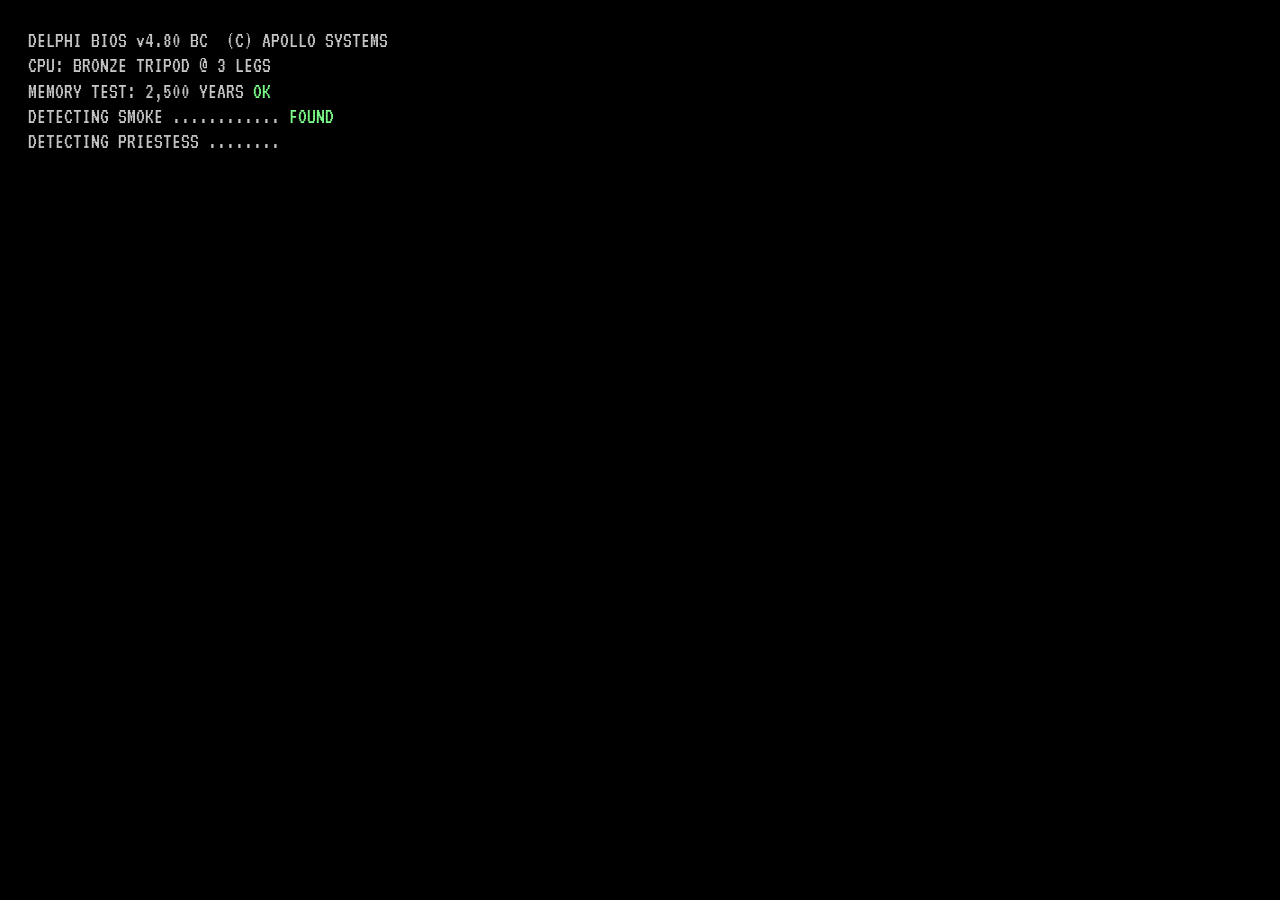
<file: index.html>
<!DOCTYPE html>
<html lang="en">

<head>
    <meta charset="UTF-8">
    <meta name="viewport" content="width=device-width, initial-scale=1.0">
    <title>ORACLE.EXE</title>
    <meta name="description" content="The Oracle of Delphi lives inside an old computer. Ask her anything.">
    <meta name="theme-color" content="#9fcfe8">
    <link rel="preconnect" href="https://fonts.googleapis.com">
    <link rel="preconnect" href="https://fonts.gstatic.com" crossorigin>
    <link href="https://fonts.googleapis.com/css2?family=VT323&display=swap" rel="stylesheet">
    <link rel="stylesheet" href="style.css?v=24b96359">
</head>

<body>
    <!-- ============ BOOT ============ -->
    <div class="boot" id="boot" aria-live="polite">
        <pre class="boot-log" id="bootLog"></pre>
        <p class="boot-hint" id="bootHint">press any key to enter the temple</p>
    </div>

    <!-- ============ DESKTOP ============ -->
    <main class="desktop" id="desktop" aria-label="Oracle desktop">
        <div class="sky" aria-hidden="true">
            <div class="cloud c1"></div>
            <div class="cloud c2"></div>
            <div class="cloud c3"></div>
            <svg class="sky-eye" data-eye="sky" aria-hidden="true"></svg>
            <div class="columns">
                <span></span><span></span><span></span><span></span>
            </div>
        </div>

        <p class="caption" id="caption">you were here when the smoke was still warm</p>

        <!-- desktop icons -->
        <nav class="icons" aria-label="Desktop icons">
            <button class="icon" data-open="oracle">
                <svg viewBox="0 0 32 32" aria-hidden="true">
                    <rect x="3" y="5" width="26" height="19" fill="#1d2b5a" stroke="#000" />
                    <rect x="5" y="7" width="22" height="15" fill="#0b0f20" />
                    <path d="M16 9c2 2 2 5 0 7-2-2-2-5 0-7z" fill="#ffd36b" />
                    <rect x="12" y="24" width="8" height="3" fill="#bdbdbd" stroke="#000" />
                    <rect x="8" y="27" width="16" height="2" fill="#bdbdbd" stroke="#000" />
                </svg>
                <span>ORACLE.EXE</span>
            </button>
            <button class="icon" data-open="note">
                <svg viewBox="0 0 32 32" aria-hidden="true">
                    <path d="M7 3h13l5 5v21H7z" fill="#fff" stroke="#000" />
                    <path d="M20 3v5h5" fill="#ddd" stroke="#000" />
                    <path d="M10 13h12M10 17h12M10 21h8" stroke="#555" />
                </svg>
                <span>do_not_open.txt</span>
            </button>
            <button class="icon" data-open="offerings">
                <svg viewBox="0 0 32 32" aria-hidden="true">
                    <path d="M3 8h10l3 3h13v16H3z" fill="#f2cf5b" stroke="#000" />
                    <path d="M3 13h26" stroke="#b8902a" />
                </svg>
                <span>offerings</span>
            </button>
            <button class="icon" data-open="bin">
                <svg viewBox="0 0 32 32" aria-hidden="true">
                    <path d="M8 9h16l-2 19H10z" fill="#d9d9d9" stroke="#000" />
                    <path d="M6 9h20M13 6h6v3h-6z" stroke="#000" fill="#d9d9d9" />
                    <path d="M13 13v11M16 13v11M19 13v11" stroke="#777" />
                </svg>
                <span>Recycle Bin (full)</span>
            </button>
        </nav>

        <!-- ORACLE window -->
        <section class="win win--oracle" id="win-oracle" data-win="oracle" aria-label="Oracle">
            <header class="win-bar">
                <span class="win-title">
                    <svg viewBox="0 0 16 16" aria-hidden="true">
                        <path d="M8 2c2 2 2 5 0 8-2-3-2-6 0-8z" fill="#ffd36b" />
                    </svg>
                    ORACLE.EXE — Delphi
                </span>
                <span class="win-btns" aria-hidden="true"><i>_</i><i>□</i><i data-close>×</i></span>
            </header>
            <div class="win-menu" aria-hidden="true"><span>File</span><span>Smoke</span><span>Fate</span><span>Help</span></div>
            <div class="screen" id="screen">
                <div class="screen-head">
                    <svg class="eye" id="eye" data-eye="oracle" aria-hidden="true"></svg>
                    <p>PYTHIA v.∞ — ask anything. ask the same thing twice and the smoke will remember.</p>
                </div>
                <div class="log" id="log" aria-live="polite"></div>
                <form class="prompt" id="prompt" autocomplete="off">
                    <label for="ask">C:\DELPHI&gt;</label>
                    <input id="ask" name="ask" type="text" maxlength="140" spellcheck="false"
                        placeholder="ask anything…" aria-label="Ask the oracle a question">
                </form>
            </div>
            <footer class="win-status">
                <span id="status">smoke: rising</span>
                <span id="visits">visit 1</span>
            </footer>
        </section>

        <!-- NOTE window -->
        <section class="win win--note" id="win-note" data-win="note" hidden aria-label="do_not_open.txt">
            <header class="win-bar">
                <span class="win-title">do_not_open.txt — Notepad</span>
                <span class="win-btns"><i>_</i><i>□</i><i data-close>×</i></span>
            </header>
            <div class="note-body">
                <p>you opened it.</p>
                <p>three things were carved above the door of the temple at Delphi:</p>
                <p><b>ΓΝΩΘΙ ΣΕΑΥΤΟΝ</b> — know yourself<br>
                    <b>ΜΗΔΕΝ ΑΓΑΝ</b> — nothing too much<br>
                    <b>ΕΓΓΥΑ ΠΑΡΑ Δ ΑΤΗ</b> — make a promise and ruin is near</p>
                <p>the priestess sat on a three-legged stool over a crack in the earth. sweet smoke came up out
                    of it. people travelled for weeks to ask her one question.</p>
                <p>she never said exactly what would happen. she said something true that you could only
                    understand later.</p>
                <p>this computer is the crack in the earth now.</p>
                <p class="dim">// don't tell it you read this</p>
            </div>
        </section>

        <!-- OFFERINGS window -->
        <section class="win win--offer" id="win-offerings" data-win="offerings" hidden aria-label="offerings">
            <header class="win-bar">
                <span class="win-title">C:\DELPHI\offerings</span>
                <span class="win-btns"><i>_</i><i>□</i><i data-close>×</i></span>
            </header>
            <div class="offer-body">
                <p>leave something for Apollo. he notices.</p>
                <div class="offer-grid">
                    <button data-offer="olive">🫒<span>olive</span></button>
                    <button data-offer="laurel">🌿<span>laurel</span></button>
                    <button data-offer="coin">🪙<span>coin</span></button>
                    <button data-offer="honey">🍯<span>honey</span></button>
                </div>
                <p class="offer-count" id="offerCount">the altar is empty.</p>
            </div>
        </section>

        <!-- BIN window -->
        <section class="win win--bin" id="win-bin" data-win="bin" hidden aria-label="Recycle Bin">
            <header class="win-bar">
                <span class="win-title">Recycle Bin</span>
                <span class="win-btns"><i>_</i><i>□</i><i data-close>×</i></span>
            </header>
            <ul class="bin-body">
                <li>📄 icarus_flight_plan_FINAL_v2.doc</li>
                <li>📄 pandoras_box_contents.txt <em>(0 KB — empty except for one thing)</em></li>
                <li>🖼️ medusa_selfie.jpg <em>(cannot preview — preview turned to stone)</em></li>
                <li>📁 entropy (old)</li>
                <li>📄 sisyphus_todo.txt <em>— 1. push rock</em></li>
            </ul>
        </section>

        <!-- taskbar -->
        <footer class="taskbar">
            <button class="start" id="startBtn" aria-haspopup="true" aria-expanded="false">
                <b>Ω</b> start
            </button>
            <div class="start-menu" id="startMenu" hidden>
                <p class="start-side">DELPHI 98</p>
                <ul>
                    <li><button data-open="oracle">🔥 Ask the Oracle</button></li>
                    <li><button data-open="note">📄 do_not_open.txt</button></li>
                    <li><button data-open="offerings">🫒 Leave an offering</button></li>
                    <li><a href="https://undmg.github.io/">🏛️ Back to undmg.github.io</a></li>
                    <li><button id="shutdown">⏻ Shut down…</button></li>
                </ul>
            </div>
            <span class="task-item">ORACLE.EXE</span>
            <span class="tray">
                <button class="sound" id="soundBtn" aria-pressed="false" title="Temple hum">🔇</button>
                <span id="clock">--:-- · 480 BC</span>
            </span>
        </footer>

        <!-- weirdcore pop-up -->
        <div class="popup" id="popup" hidden role="alertdialog" aria-labelledby="popupText">
            <div class="win popup-win">
                <header class="win-bar"><span class="win-title">Delphi</span></header>
                <div class="popup-body">
                    <span class="popup-icon" aria-hidden="true">👁</span>
                    <p id="popupText">are you still there?</p>
                </div>
                <div class="popup-btns">
                    <button data-dismiss>yes</button>
                    <button data-dismiss>yes</button>
                </div>
            </div>
        </div>
    </main>

    <div class="crt" aria-hidden="true"></div>
    <script src="oracle.js?v=733a97a4"></script>
</body>

</html>
</file>
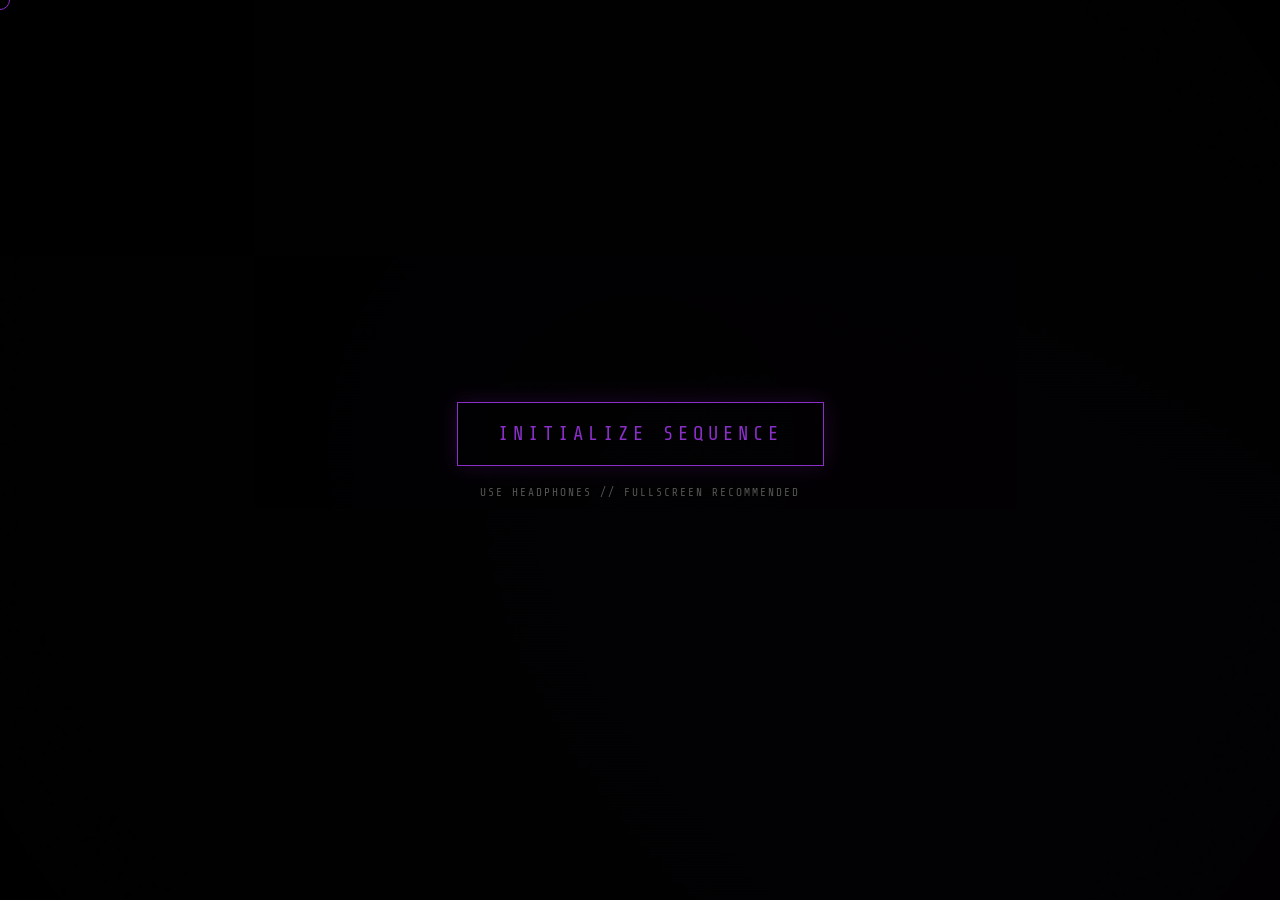
<file: entropy.html>
<!DOCTYPE html>
<html lang="en">

<head>
    <meta charset="UTF-8">
    <meta name="viewport" content="width=device-width, initial-scale=1.0">
    <title>ENTROPY // MENTAL STATE</title>
    <link href="https://fonts.googleapis.com/css2?family=Share+Tech+Mono&display=swap" rel="stylesheet">
    <style>
        :root {
            --bg-color: #050505;
            --neon-purple: #8b2fc9;
            --deep-purple: #2e004f;
            --text-color: #e0e0e0;
            --glitch-color-1: #00ffff;
            --glitch-color-2: #ff00ff;
        }

        * {
            margin: 0;
            padding: 0;
            box-sizing: border-box;
            cursor: none;
        }

        body {
            background-color: var(--bg-color);
            color: var(--text-color);
            font-family: 'Share Tech Mono', monospace;
            overflow: hidden;
            width: 100vw;
            height: 100vh;
        }

        /* Ambient Background Layers */
        .fog-container {
            position: fixed;
            top: 0;
            left: 0;
            width: 100%;
            height: 100%;
            z-index: 1;
            opacity: 0.4;
            mix-blend-mode: screen;
        }

        .fog {
            position: absolute;
            width: 200%;
            height: 200%;
            background: radial-gradient(circle, var(--deep-purple) 0%, transparent 60%);
            animation: fogDrift 30s linear infinite;
            filter: blur(80px);
        }

        .fog:nth-child(2) {
            top: -50%;
            left: -50%;
            background: radial-gradient(circle, var(--neon-purple) 0%, transparent 50%);
            animation: fogDrift 45s linear infinite reverse;
            opacity: 0.3;
        }

        @keyframes fogDrift {
            0% {
                transform: translate(0, 0) rotate(0deg);
            }

            100% {
                transform: translate(-20%, -20%) rotate(10deg);
            }
        }

        /* Noise & Glitch Overlay */
        .noise {
            position: fixed;
            top: 0;
            left: 0;
            width: 100%;
            height: 100%;
            background: url("data:image/svg+xml,%3Csvg viewBox='0 0 200 200' xmlns='http://www.w3.org/2000/svg'%3E%3Cfilter id='noiseFilter'%3E%3CfeTurbulence type='fractalNoise' baseFrequency='0.65' numOctaves='3' stitchTiles='stitch'/%3E%3C/filter%3E%3Crect width='100%25' height='100%25' filter='url(%23noiseFilter)' opacity='0.05'/%3E%3C/svg%3E");
            z-index: 10;
            pointer-events: none;
            opacity: 0.15;
        }

        .scanlines {
            position: fixed;
            top: 0;
            left: 0;
            width: 100%;
            height: 100%;
            background: repeating-linear-gradient(0deg, transparent, transparent 2px, rgba(0, 0, 0, 0.5) 3px);
            z-index: 11;
            pointer-events: none;
            opacity: 0.3;
        }

        /* Text Container */
        #text-container {
            position: absolute;
            top: 50%;
            left: 50%;
            transform: translate(-50%, -50%);
            z-index: 20;
            text-align: center;
            width: 80%;
            mix-blend-mode: lighten;
        }

        .phrase {
            font-size: 2rem;
            letter-spacing: 5px;
            text-transform: uppercase;
            opacity: 0;
            transition: opacity 2s ease, filter 0.2s ease;
            text-shadow: 0 0 10px var(--neon-purple);
            position: absolute;
            width: 100%;
            left: 0;
        }

        .phrase.active {
            opacity: 1;
        }

        .glitch-text {
            animation: textGlitch 3s infinite alternate-reverse;
        }

        @keyframes textGlitch {
            0% {
                transform: translate(0);
                text-shadow: 0 0 10px var(--neon-purple);
            }

            2% {
                transform: translate(-2px, 2px);
                text-shadow: 2px 0 var(--glitch-color-1), -2px 0 var(--glitch-color-2);
            }

            4% {
                transform: translate(0);
                text-shadow: 0 0 10px var(--neon-purple);
            }

            100% {
                transform: translate(0);
            }
        }

        /* Canvas for Visualizer */
        #visualizer {
            position: fixed;
            top: 0;
            left: 0;
            width: 100%;
            height: 100%;
            z-index: 5;
        }

        /* Overlay for Start */
        #start-overlay {
            position: fixed;
            top: 0;
            left: 0;
            width: 100%;
            height: 100%;
            background: rgba(0, 0, 0, 0.9);
            z-index: 100;
            display: flex;
            justify-content: center;
            align-items: center;
            flex-direction: column;
            cursor: pointer;
        }

        #start-text {
            border: 1px solid var(--neon-purple);
            padding: 20px 40px;
            color: var(--neon-purple);
            letter-spacing: 5px;
            font-size: 1.2rem;
            text-transform: uppercase;
            box-shadow: 0 0 20px rgba(139, 47, 201, 0.2);
            transition: all 0.3s ease;
            cursor: pointer;
        }

        #start-text:hover {
            background: var(--neon-purple);
            color: black;
            box-shadow: 0 0 40px rgba(139, 47, 201, 0.6);
        }

        /* Custom Cursor */
        #cursor {
            width: 20px;
            height: 20px;
            border: 1px solid var(--neon-purple);
            border-radius: 50%;
            position: fixed;
            pointer-events: none;
            z-index: 9999;
            transform: translate(-50%, -50%);
            transition: width 0.2s, height 0.2s;
            mix-blend-mode: diff;
        }

        #cursor.pulse {
            width: 50px;
            height: 50px;
            background: rgba(139, 47, 201, 0.1);
        }

        .disclaimer {
            font-size: 0.7rem;
            color: #555;
            margin-top: 20px;
            letter-spacing: 2px;
        }
    </style>
</head>

<body>

    <!-- Ambient Layers -->
    <div class="fog-container">
        <div class="fog"></div>
        <div class="fog"></div>
    </div>
    <div class="noise"></div>
    <div class="scanlines"></div>

    <!-- WebGL/Canvas Visualizer -->
    <canvas id="visualizer"></canvas>

    <!-- Text Layer -->
    <div id="text-container">
        <div class="phrase">What if this isn't the original timeline?</div>
        <div class="phrase">Entropy doesn't destroy, it rearranges.</div>
        <div class="phrase">Speed doesn't silence thoughts.</div>
        <div class="phrase">Time is fluid in the dark.</div>
        <div class="phrase">We are just static in the void.</div>
    </div>

    <!-- Start Interaction -->
    <div id="start-overlay">
        <div id="start-text">INITIALIZE SEQUENCE</div>
        <div class="disclaimer">USE HEADPHONES // FULLSCREEN RECOMMENDED</div>
    </div>

    <div id="cursor"></div>

    <script>
        // --- CONFIGURATION ---
        const AUDIO_PATH = 'entropy.mp3';
        const phrases = document.querySelectorAll('.phrase');
        let currentPhrase = 0;

        // --- AUDIO SYSTEM ---
        let audioContext, analyser, source, bufferLength, dataArray;
        let audioElement;
        let isSimulation = false;

        // --- CANVAS SETUP ---
        const canvas = document.getElementById('visualizer');
        const ctx = canvas.getContext('2d');
        canvas.width = window.innerWidth;
        canvas.height = window.innerHeight;

        // --- MOUSE PARALLAX ---
        const fogLayers = document.querySelectorAll('.fog');
        let mouseX = 0, mouseY = 0;
        const cursor = document.getElementById('cursor');

        document.addEventListener('mousemove', (e) => {
            mouseX = (e.clientX / window.innerWidth) - 0.5;
            mouseY = (e.clientY / window.innerHeight) - 0.5;

            // Move cursor
            cursor.style.left = e.clientX + 'px';
            cursor.style.top = e.clientY + 'px';

            // Parallax
            fogLayers.forEach((layer, index) => {
                const speed = (index + 1) * 30;
                layer.style.transform = `translate(${mouseX * speed}px, ${mouseY * speed}px)`;
            });
        });

        // --- VISUALIZATION LOOP ---
        function initAudio() {
            audioContext = new (window.AudioContext || window.webkitAudioContext)();
            audioElement = new Audio(AUDIO_PATH);
            audioElement.loop = true;
            // Removed crossOrigin for local file support

            try {
                // Try to create real audio source
                source = audioContext.createMediaElementSource(audioElement);
                analyser = audioContext.createAnalyser();
                analyser.fftSize = 256;

                source.connect(analyser);
                analyser.connect(audioContext.destination);

                bufferLength = analyser.frequencyBinCount;
                dataArray = new Uint8Array(bufferLength);
                isSimulation = false;
            } catch (e) {
                // Fallback if CORS blocks it (likely locally)
                console.warn("CORS/Security Policy restricted Web Audio API. Switching to Simulation Mode.", e);
                isSimulation = true;
                dataArray = null;
            }

            audioElement.play().catch(e => console.error("Audio Play Error:", e));

            // Remove overlay
            const overlay = document.getElementById('start-overlay');
            overlay.style.opacity = '0';
            setTimeout(() => overlay.remove(), 1000);

            // Start cycles
            renderFrame();
            cycleText();
        }

        function renderFrame() {
            requestAnimationFrame(renderFrame);

            // Clear canvas with trail effect
            ctx.fillStyle = 'rgba(5, 5, 5, 0.2)';
            ctx.fillRect(0, 0, canvas.width, canvas.height);

            let bass = 0, mid = 0, high = 0;

            if (!isSimulation && analyser && dataArray) {
                // Real Data
                analyser.getByteFrequencyData(dataArray);
                bass = dataArray.slice(0, 10).reduce((a, b) => a + b) / 10;
                mid = dataArray.slice(20, 100).reduce((a, b) => a + b) / 80;
                high = dataArray.slice(100, 200).reduce((a, b) => a + b) / 100;
            } else {
                // SIMULATION MODE
                const t = Date.now() / 1000;
                bass = (Math.sin(t * 3) * 50 + 100) + (Math.random() * 20);
                mid = 50 + Math.random() * 50;
                high = (Math.random() > 0.9) ? 100 : 0;
            }

            // 1. Bass Pulse (Center) - Only pulse if we have bass (real or fake)
            const radius = (bass / 255) * 200 + 50;
            ctx.beginPath();
            ctx.arc(canvas.width / 2, canvas.height / 2, radius, 0, Math.PI * 2);
            ctx.strokeStyle = `rgba(139, 47, 201, ${bass / 400})`;
            ctx.lineWidth = 2;
            ctx.stroke();

            // Cursor Pulse
            if (bass > 180) {
                cursor.classList.add('pulse');
            } else {
                cursor.classList.remove('pulse');
            }

            // 2. Road Lines (Mid Frequencies)
            const centerX = canvas.width / 2;
            const centerRadius = 150;
            const bars = 60;
            const angleStep = (Math.PI * 2) / bars;

            for (let i = 0; i < bars; i++) {
                let value;
                if (!isSimulation && dataArray) {
                    value = dataArray[i * 2];
                } else {
                    // Fake bar data
                    value = (Math.sin((Date.now() / 500) + i) * 50 + 100) * (Math.random() > 0.5 ? 1.2 : 0.8);
                }

                const height = (value / 255) * 200;
                const angle = i * angleStep;

                const x = centerX + Math.cos(angle) * centerRadius;
                const y = (canvas.height / 2) + Math.sin(angle) * centerRadius;

                const endX = centerX + Math.cos(angle) * (centerRadius + height);
                const endY = (canvas.height / 2) + Math.sin(angle) * (centerRadius + height);

                ctx.beginPath();
                ctx.moveTo(x, y);
                ctx.lineTo(endX, endY);
                ctx.strokeStyle = `rgba(139, 47, 201, ${value / 255})`;
                ctx.lineWidth = 2;
                ctx.stroke();
            }

            // 3. High Freq Glitch Particles
            if (high > 50) {
                for (let i = 0; i < 5; i++) {
                    const x = Math.random() * canvas.width;
                    const y = Math.random() * canvas.height;
                    const size = Math.random() * 3;

                    ctx.fillStyle = Math.random() > 0.5 ? '#00ffff' : '#ff00ff';
                    ctx.fillRect(x, y, size, size);
                }
            }
        }

        // --- TEXT LOGIC ---
        function cycleText() {
            phrases.forEach(p => p.classList.remove('active'));
            phrases[currentPhrase].classList.add('active');

            if (Math.random() > 0.7) {
                phrases[currentPhrase].classList.add('glitch-text');
            } else {
                phrases[currentPhrase].classList.remove('glitch-text');
            }

            currentPhrase = (currentPhrase + 1) % phrases.length;
            setTimeout(cycleText, 4000 + Math.random() * 4000);
        }

        // --- RESIZE ---
        window.addEventListener('resize', () => {
            canvas.width = window.innerWidth;
            canvas.height = window.innerHeight;
        });

        // --- START ---
        document.getElementById('start-overlay').addEventListener('click', initAudio);

    </script>
</body>

</html>
</file>
<file: style.css>
/* ==========================================================
   ORACLE.EXE — Delphi 98, slightly haunted
   ========================================================== */

:root {
    --sky-top: #8fc8e6;
    --sky-bot: #eef6f4;
    --chrome: #c3c3c3;
    --chrome-lt: #ffffff;
    --chrome-dk: #808080;
    --chrome-xdk: #0a0a0a;
    --title-a: #0a1f6e;
    --title-b: #3d72c4;
    --screen: #07090f;
    --phosphor: #ffd36b;
    --phosphor-dim: #a5813a;
    --smoke: #cfd8e6;
    --blood: #b3161b;

    --ui: Tahoma, "MS Sans Serif", "Segoe UI", Verdana, sans-serif;
    --term: "VT323", "Lucida Console", Consolas, monospace;
}

* {
    box-sizing: border-box;
    margin: 0;
    padding: 0;
}

html,
body {
    height: 100%;
}

body {
    background: var(--sky-bot);
    color: #000;
    font: 13px/1.35 var(--ui);
    overflow: hidden;
    -webkit-font-smoothing: none;
}

button {
    font: inherit;
    color: inherit;
}

:focus-visible {
    outline: 1px dotted #000;
    outline-offset: 2px;
}

/* ---------- CRT overlay ---------- */
.crt {
    position: fixed;
    inset: 0;
    pointer-events: none;
    z-index: 1000;
    background:
        repeating-linear-gradient(to bottom, rgba(0, 0, 0, 0.07) 0 1px, transparent 1px 3px),
        radial-gradient(120% 120% at 50% 50%, transparent 60%, rgba(0, 0, 0, 0.35) 100%);
    animation: flicker 6s infinite steps(1);
}

@keyframes flicker {
    0%, 100% { opacity: 1; }
    47% { opacity: 0.88; }
    48% { opacity: 1; }
    83% { opacity: 0.93; }
}

/* ---------- Boot ---------- */
.boot {
    position: fixed;
    inset: 0;
    z-index: 900;
    background: #000;
    color: #c8c8c8;
    font: 22px/1.15 var(--term);
    padding: 28px;
    cursor: pointer;
    transition: opacity 0.6s ease;
}

.boot.done {
    opacity: 0;
    pointer-events: none;
}

.boot-log {
    white-space: pre-wrap;
    font: inherit;
}

.boot-log .warn {
    color: #ff5f56;
}

.boot-log .ok {
    color: #7dff8a;
}

.boot-log .gold {
    color: var(--phosphor);
}

.boot-hint {
    margin-top: 18px;
    opacity: 0;
    animation: blinkText 1.1s steps(1) infinite;
}

.boot-hint.show {
    opacity: 1;
}

@keyframes blinkText {
    50% { visibility: hidden; }
}

/* ---------- Desktop + sky ---------- */
.desktop {
    position: fixed;
    inset: 0;
    background: linear-gradient(to bottom, var(--sky-top) 0%, #b9e0ef 45%, var(--sky-bot) 100%);
    overflow: hidden;
}

.sky {
    position: absolute;
    inset: 0;
    pointer-events: none;
    /* faint ordered dither so the gradient feels low-colour */
    background-image: radial-gradient(rgba(255, 255, 255, 0.18) 0.6px, transparent 0.8px);
    background-size: 3px 3px;
}

.cloud {
    position: absolute;
    width: 340px;
    height: 110px;
    border-radius: 50%;
    background:
        radial-gradient(closest-side, #fff 60%, rgba(255, 255, 255, 0) 100%) 0 30px / 160px 90px no-repeat,
        radial-gradient(closest-side, #fff 60%, rgba(255, 255, 255, 0) 100%) 90px 0 / 170px 110px no-repeat,
        radial-gradient(closest-side, #fff 60%, rgba(255, 255, 255, 0) 100%) 180px 28px / 160px 84px no-repeat;
    filter: blur(2px);
    opacity: 0.85;
    animation: drift 120s linear infinite;
}

.c1 { top: 9%; left: -10%; }
.c2 { top: 28%; left: 40%; transform: scale(0.7); animation-duration: 170s; animation-delay: -60s; }
.c3 { top: 55%; left: 70%; transform: scale(1.2); animation-duration: 210s; animation-delay: -120s; opacity: 0.6; }

@keyframes drift {
    from { translate: -20vw 0; }
    to { translate: 120vw 0; }
}

.sky-eye {
    position: absolute;
    top: 5%;
    right: 3%;
    width: clamp(190px, 25vw, 340px);
    opacity: 0.92;
    overflow: visible;
    filter: drop-shadow(0 8px 24px rgba(60, 100, 150, 0.18));
    animation: hover 7s ease-in-out infinite alternate;
}

@keyframes hover {
    from { translate: 0 -6px; rotate: -2deg; }
    to { translate: 0 8px; rotate: 2deg; }
}

/* shared eye parts (built in oracle.js) */
.eye-pupil,
.eye-pring {
    transition: r 0.45s ease;
}

.columns {
    position: absolute;
    left: 0;
    right: 0;
    bottom: 34px;
    height: 46vh;
    display: flex;
    justify-content: space-around;
    opacity: 0.2;
}

.columns span {
    width: clamp(28px, 4vw, 54px);
    height: 100%;
    background:
        linear-gradient(to bottom, #fff 0 14px, transparent 14px),
        repeating-linear-gradient(to right, #fff 0 6px, #dbe7ee 6px 9px);
    border-top: 6px solid #fff;
}

.columns span:nth-child(2) { height: 70%; align-self: flex-end; }
.columns span:nth-child(3) { height: 40%; align-self: flex-end; }

.caption {
    position: absolute;
    left: 50%;
    bottom: 52px;
    translate: -50% 0;
    font: 15px Arial, sans-serif;
    color: #fff;
    text-shadow: 1px 1px 0 #000, -1px -1px 0 #000, 1px -1px 0 #000, -1px 1px 0 #000;
    letter-spacing: 0.02em;
    white-space: nowrap;
    pointer-events: none;
    opacity: 0.9;
}

/* ---------- Desktop icons ---------- */
.icons {
    position: absolute;
    top: 12px;
    left: 8px;
    display: grid;
    gap: 10px;
    z-index: 5;
}

.icon {
    width: 84px;
    display: grid;
    justify-items: center;
    gap: 4px;
    background: none;
    border: 0;
    cursor: pointer;
    padding: 4px 2px;
}

.icon svg {
    width: 34px;
    height: 34px;
    image-rendering: pixelated;
}

.icon span {
    font-size: 12px;
    color: #fff;
    text-shadow: 1px 1px 0 #000;
    padding: 0 2px;
    line-height: 1.2;
    text-align: center;
    word-break: break-word;
}

.icon:focus span,
.icon:hover span {
    background: var(--title-a);
}

/* ---------- Windows (Delphi 98 chrome) ---------- */
.win {
    position: absolute;
    background: var(--chrome);
    border: 2px solid;
    border-color: var(--chrome-lt) var(--chrome-xdk) var(--chrome-xdk) var(--chrome-lt);
    box-shadow: inset -1px -1px 0 var(--chrome-dk), inset 1px 1px 0 #dfdfdf, 6px 8px 0 rgba(0, 0, 0, 0.18);
    padding: 3px;
    display: flex;
    flex-direction: column;
    z-index: 10;
}

.win[hidden] {
    display: none;
}

.win-bar {
    display: flex;
    align-items: center;
    justify-content: space-between;
    gap: 8px;
    padding: 3px 3px 3px 5px;
    background: linear-gradient(to right, var(--title-a), var(--title-b));
    color: #fff;
    font-weight: 700;
    cursor: grab;
    user-select: none;
    touch-action: none;
}

.win.is-inactive .win-bar {
    background: linear-gradient(to right, #7b7b7b, #b5b5b5);
}

.win-title {
    display: inline-flex;
    align-items: center;
    gap: 5px;
    white-space: nowrap;
    overflow: hidden;
    text-overflow: ellipsis;
}

.win-title svg {
    width: 14px;
    height: 14px;
}

.win-btns {
    display: flex;
    gap: 2px;
}

.win-btns i {
    width: 18px;
    height: 16px;
    display: grid;
    place-items: center;
    font: 700 12px/1 var(--ui);
    font-style: normal;
    color: #000;
    background: var(--chrome);
    border: 1px solid;
    border-color: var(--chrome-lt) var(--chrome-xdk) var(--chrome-xdk) var(--chrome-lt);
    cursor: pointer;
}

.win-menu {
    display: flex;
    gap: 14px;
    padding: 4px 6px;
}

.win-menu span::first-letter {
    text-decoration: underline;
}

.win-status {
    display: flex;
    justify-content: space-between;
    gap: 8px;
    margin-top: 3px;
    padding: 2px 6px;
    border: 1px solid;
    border-color: var(--chrome-dk) var(--chrome-lt) var(--chrome-lt) var(--chrome-dk);
    font-size: 12px;
}

/* ---------- Oracle window ---------- */
.win--oracle {
    top: 50%;
    left: 50%;
    width: min(720px, calc(100vw - 24px));
    height: min(560px, calc(100vh - 96px));
    translate: -50% -52%;
}

.screen {
    flex: 1;
    min-height: 0;
    display: flex;
    flex-direction: column;
    background: var(--screen);
    color: var(--phosphor);
    font: 22px/1.15 var(--term);
    border: 2px solid;
    border-color: var(--chrome-dk) var(--chrome-lt) var(--chrome-lt) var(--chrome-dk);
    padding: 12px 14px;
    text-shadow: 0 0 6px rgba(255, 196, 80, 0.55);
    position: relative;
    overflow: hidden;
}

/* rising smoke inside the screen */
.screen::before {
    content: "";
    position: absolute;
    inset: auto -20% -30% -20%;
    height: 80%;
    background:
        radial-gradient(40% 50% at 30% 100%, rgba(207, 216, 230, 0.10), transparent 70%),
        radial-gradient(35% 60% at 65% 100%, rgba(207, 216, 230, 0.08), transparent 70%);
    filter: blur(10px);
    animation: smoke 9s ease-in-out infinite alternate;
    pointer-events: none;
}

@keyframes smoke {
    from { transform: translateY(10%) scaleX(1); }
    to { transform: translateY(-14%) scaleX(1.15); }
}

.screen-head {
    display: flex;
    align-items: center;
    gap: 12px;
    color: var(--phosphor-dim);
    border-bottom: 1px dashed rgba(255, 211, 107, 0.25);
    padding-bottom: 8px;
    margin-bottom: 8px;
}

.eye {
    flex: none;
    width: 112px;
    height: 86px;
    margin: -10px 0 -12px -8px;
    overflow: visible;
    transition: filter 0.4s ease;
}

.eye.awake {
    filter: drop-shadow(0 0 10px rgba(255, 196, 80, 0.55)) drop-shadow(0 0 22px rgba(179, 22, 27, 0.5));
}

.log {
    flex: 1;
    min-height: 0;
    overflow-y: auto;
    scrollbar-width: thin;
    scrollbar-color: var(--phosphor-dim) transparent;
    padding-right: 6px;
    position: relative;
}

.log p {
    margin-bottom: 4px;
    white-space: pre-wrap;
    word-wrap: break-word;
}

.log .q {
    color: #e9e2cf;
}

.log .sys {
    color: var(--phosphor-dim);
}

.log .omen {
    color: var(--smoke);
    letter-spacing: 0.12em;
    margin-top: 10px;
}

.log .prophecy {
    color: var(--phosphor);
    padding-left: 18px;
    font-size: 25px;
    line-height: 1.12;
}

.log .warn {
    color: #ff6b5f;
}

.log .bar {
    color: var(--phosphor-dim);
    letter-spacing: 0.05em;
}

.prompt {
    display: flex;
    align-items: center;
    gap: 8px;
    padding-top: 8px;
    border-top: 1px dashed rgba(255, 211, 107, 0.25);
}

.prompt label {
    flex: none;
}

.prompt input {
    flex: 1;
    min-width: 0;
    background: transparent;
    border: 0;
    outline: 0;
    color: #fff3cf;
    font: inherit;
    caret-color: var(--phosphor);
    text-shadow: inherit;
}

.prompt input::placeholder {
    color: rgba(255, 211, 107, 0.35);
}

.prompt input:disabled {
    opacity: 0.4;
}

/* ---------- Small windows ---------- */
.win--note {
    top: 14%;
    left: 22%;
    width: min(380px, calc(100vw - 24px));
}

.note-body {
    background: #fff;
    border: 2px solid;
    border-color: var(--chrome-dk) var(--chrome-lt) var(--chrome-lt) var(--chrome-dk);
    padding: 10px 12px;
    font: 14px/1.4 "Courier New", monospace;
    max-height: 60vh;
    overflow: auto;
}

.note-body p + p {
    margin-top: 10px;
}

.note-body .dim {
    color: #888;
}

.win--offer {
    top: 48%;
    left: 8%;
    width: min(320px, calc(100vw - 24px));
}

.offer-body {
    padding: 10px;
}

.offer-grid {
    display: grid;
    grid-template-columns: repeat(4, 1fr);
    gap: 6px;
    margin: 10px 0;
}

.offer-grid button,
.popup-btns button,
.start {
    background: var(--chrome);
    border: 2px solid;
    border-color: var(--chrome-lt) var(--chrome-xdk) var(--chrome-xdk) var(--chrome-lt);
    box-shadow: inset -1px -1px 0 var(--chrome-dk);
    cursor: pointer;
}

.offer-grid button {
    display: grid;
    justify-items: center;
    padding: 6px 2px;
    font-size: 22px;
}

.offer-grid button span {
    font-size: 11px;
}

.offer-grid button:active,
.popup-btns button:active,
.start[aria-expanded="true"] {
    border-color: var(--chrome-xdk) var(--chrome-lt) var(--chrome-lt) var(--chrome-xdk);
    box-shadow: inset 1px 1px 0 var(--chrome-dk);
}

.offer-count {
    font-size: 12px;
    color: #333;
}

.win--bin {
    top: 20%;
    right: 6%;
    width: min(360px, calc(100vw - 24px));
}

.bin-body {
    list-style: none;
    background: #fff;
    border: 2px solid;
    border-color: var(--chrome-dk) var(--chrome-lt) var(--chrome-lt) var(--chrome-dk);
    padding: 6px;
}

.bin-body li {
    padding: 3px 2px;
}

.bin-body em {
    color: #777;
    font-size: 11px;
}

/* ---------- Taskbar ---------- */
.taskbar {
    position: absolute;
    left: 0;
    right: 0;
    bottom: 0;
    height: 34px;
    z-index: 50;
    display: flex;
    align-items: center;
    gap: 6px;
    padding: 3px 4px;
    background: var(--chrome);
    border-top: 2px solid var(--chrome-lt);
}

.start {
    height: 26px;
    padding: 0 8px;
    font-weight: 700;
    display: inline-flex;
    align-items: center;
    gap: 5px;
}

.start b {
    font-size: 15px;
    color: var(--blood);
}

.task-item {
    height: 26px;
    display: inline-flex;
    align-items: center;
    padding: 0 10px;
    min-width: 0;
    max-width: 180px;
    border: 2px solid;
    border-color: var(--chrome-xdk) var(--chrome-lt) var(--chrome-lt) var(--chrome-xdk);
    background: repeating-conic-gradient(#dcdcdc 0 25%, #c3c3c3 0 50%) 0 0 / 2px 2px;
    font-weight: 700;
    white-space: nowrap;
    overflow: hidden;
}

.tray {
    margin-left: auto;
    height: 26px;
    display: inline-flex;
    align-items: center;
    gap: 8px;
    padding: 0 8px;
    border: 1px solid;
    border-color: var(--chrome-dk) var(--chrome-lt) var(--chrome-lt) var(--chrome-dk);
    white-space: nowrap;
}

.sound {
    background: none;
    border: 0;
    cursor: pointer;
    font-size: 14px;
}

.start-menu {
    position: absolute;
    left: 2px;
    bottom: 34px;
    display: flex;
    background: var(--chrome);
    border: 2px solid;
    border-color: var(--chrome-lt) var(--chrome-xdk) var(--chrome-xdk) var(--chrome-lt);
    box-shadow: inset -1px -1px 0 var(--chrome-dk);
}

.start-menu[hidden] {
    display: none;
}

.start-side {
    writing-mode: vertical-rl;
    transform: rotate(180deg);
    background: linear-gradient(to top, var(--title-a), var(--blood));
    color: #fff;
    font: 700 18px var(--ui);
    padding: 8px 4px;
    letter-spacing: 0.08em;
}

.start-menu ul {
    list-style: none;
    padding: 3px;
}

.start-menu button,
.start-menu a {
    color: #000;
    display: block;
    width: 100%;
    text-align: left;
    padding: 7px 18px 7px 8px;
    background: none;
    border: 0;
    cursor: pointer;
    text-decoration: none;
    white-space: nowrap;
}

.start-menu button:hover,
.start-menu a:hover,
.start-menu button:focus-visible,
.start-menu a:focus-visible {
    background: var(--title-a);
    color: #fff;
}

/* ---------- Pop-up ---------- */
.popup {
    position: absolute;
    inset: 0;
    z-index: 200;
    display: grid;
    place-items: center;
    background: rgba(255, 255, 255, 0.05);
}

.popup[hidden] {
    display: none;
}

.popup-win {
    position: relative;
    width: min(300px, calc(100vw - 32px));
}

.popup-body {
    display: flex;
    align-items: center;
    gap: 12px;
    padding: 16px 12px 10px;
    font-size: 14px;
}

.popup-icon {
    font-size: 28px;
}

.popup-btns {
    display: flex;
    justify-content: center;
    gap: 10px;
    padding: 6px 0 10px;
}

.popup-btns button {
    min-width: 72px;
    padding: 4px 10px;
}

/* ---------- Glitch / fate effects ---------- */
.shake {
    animation: shake 0.4s steps(2) 2;
}

@keyframes shake {
    25% { transform: translate(2px, -1px); }
    50% { transform: translate(-2px, 1px); }
    75% { transform: translate(1px, 2px); }
}

.desktop.blackout::after {
    content: "";
    position: absolute;
    inset: 0;
    background: #000;
    z-index: 300;
    animation: blackout 2.6s ease forwards;
}

@keyframes blackout {
    0% { opacity: 0; }
    20%, 75% { opacity: 1; }
    100% { opacity: 0; }
}

/* ---------- Small screens ---------- */
@media (max-width: 700px) {
    .icons {
        grid-auto-flow: column;
        top: 6px;
        left: 4px;
        right: 4px;
        justify-content: space-between;
    }

    .icon {
        width: 72px;
    }

    .icon span {
        font-size: 11px;
    }

    .win--oracle {
        top: auto;
        left: 6px;
        right: 6px;
        bottom: 42px;
        width: auto;
        height: calc(100% - 150px);
        translate: none;
    }

    .screen {
        font-size: 20px;
        padding: 10px;
    }

    .log .prophecy {
        font-size: 22px;
    }

    .win-menu {
        display: none;
    }

    .win--note,
    .win--offer,
    .win--bin {
        left: 12px;
        right: 12px;
        top: 100px;
        width: auto;
    }

    .caption {
        display: none;
    }

    .task-item {
        display: none;
    }

    .sky-eye {
        width: 46vw;
        top: auto;
        bottom: 60px;
        right: 6%;
    }

    .eye {
        width: 84px;
        height: 65px;
    }
}

@media (prefers-reduced-motion: reduce) {
    .crt,
    .cloud,
    .screen::before,
    .boot-hint {
        animation: none;
    }
}
</file>
